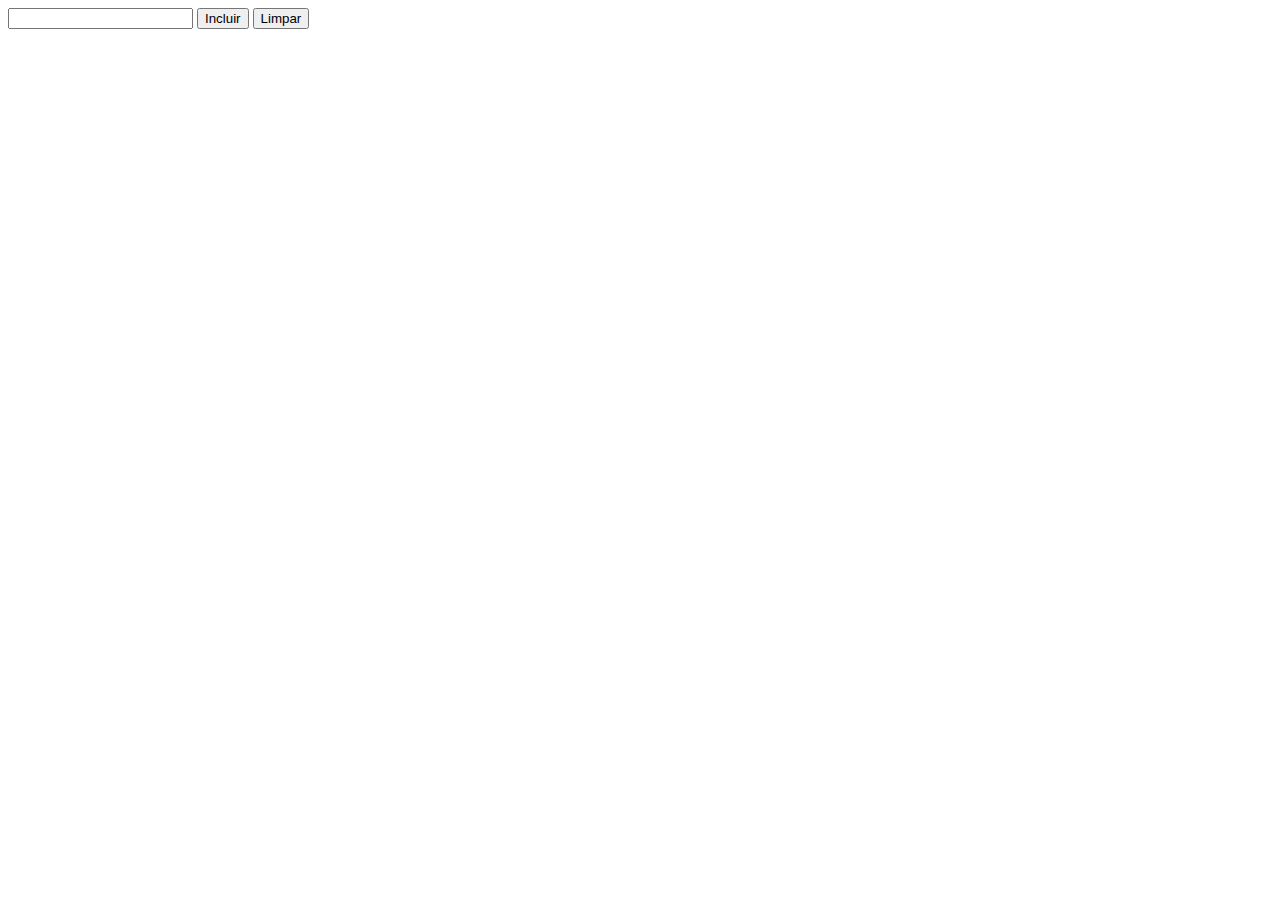
<file: exercicio.html>
<!DOCTYPE html>
<html>
<head>
	<title> Local Storage</title>
</head>
<body>

	<form>
		<input type="text" id="input">
		<button type="button" id="botao" onclick="addLocalStorage()"> Incluir </button>
		<button type="button" id="botao" onclick="deleteLocalStorage()"> Limpar </button>
	</form>

	<script type="text/javascript">
		var conteudos = [] 

		function addLocalStorage(){

			var inputBotao = document.querySelector("#input").value;
			var salvos = localStorage.getItem('nome');

			conteudos.push(inputBotao)

			localStorage.setItem('nome', JSON.stringify(conteudos))
		}

		function deleteLocalStorage(){
			localStorage.setItem('nome',"")
		}

	</script>
</body>
</html>
</file>
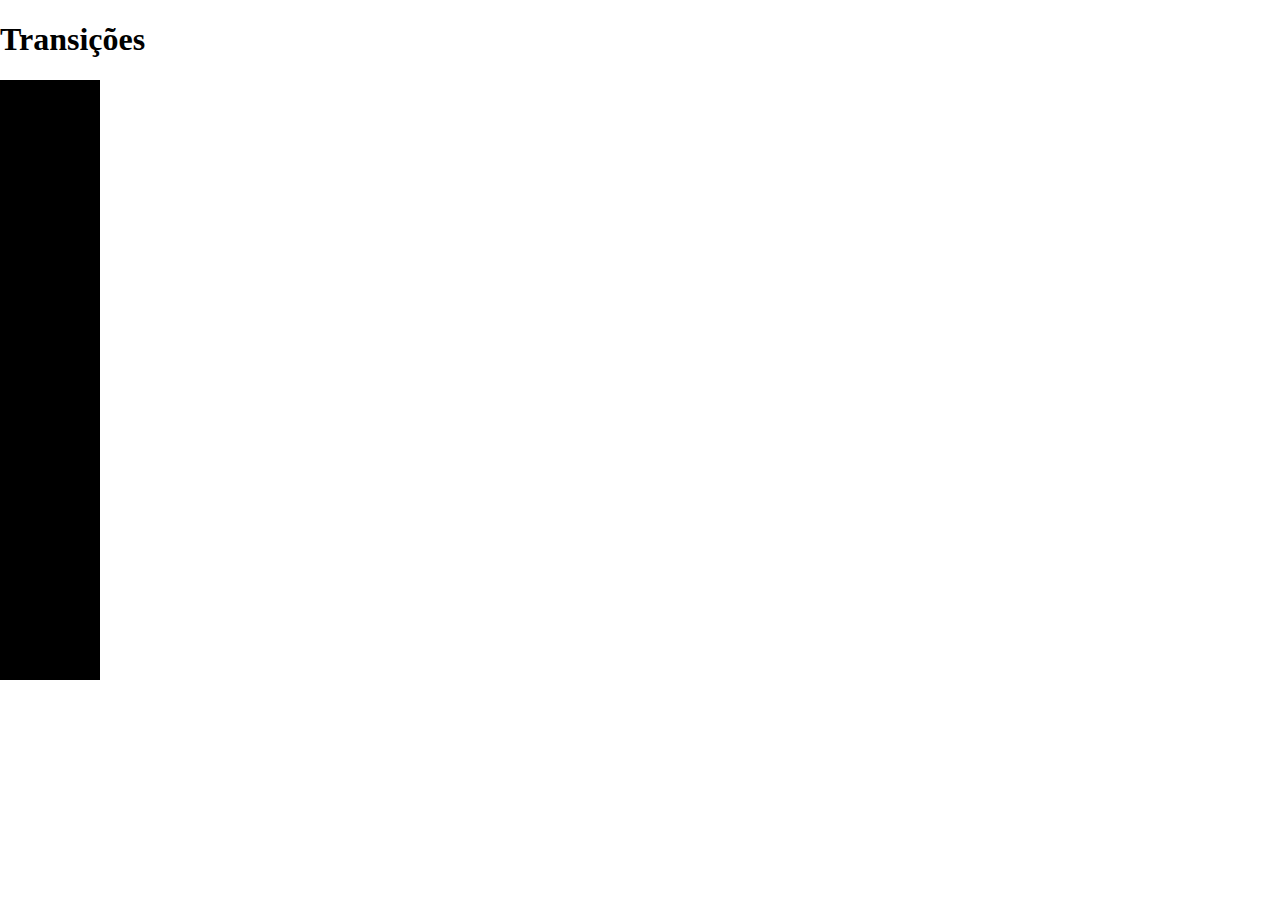
<file: index2.html>
<!DOCTYPE html>
<html lang="pt-br">
<head>
	<title>Filmes</title>
	<meta charset="UTF-8">
	<!-- Normalize CSS -->
	<link rel="stylesheet" type="text/css" href="css/normalize.css">
	<!-- Estilo Customizado -->
	<link rel="stylesheet" type="text/css" href="css/estilo.css">


    <!-- [if IE]>
    	<script src="http://html5shim.googlecode.com/svn/trunk/html5.js"></script>
    <![endif]-->

</head>
<body>
	<h1>Transições</h1>

	<div id="box-transicao" name="menu">
	
	
	</div>
</body>
</html>
</file>
<file: css/estilo.css>
#box-transicao{
	width: 100px;
	height: 600px;
	background: black;

}


#box-transicao:hover{
	width: 400px;
	/*background: black;*/
	transition: background 3s, width 1s; /*all para todas*/
	background: orange;
}
#box-transicao botoes-menu:hover {
	color: orange;
	transition: all;
}	

#menu{
	color: red;
}

.exibe {
	opacity: 0;
	visibility: hidden;
	-webkit-transition: opacity 0.5s linear;
	-moz-transition: opacity 0.5s linear;
	-o-transition: opacity 0.5s linear;
	transition: opacity 0.5s linear;
}	
/*.grow:hover
{
	-webkit-transform: scale(1.5);
	-ms-transform: scale(1.5);
	transform: scale(1.5);


	}*/
	.grow {
		/*display: inline-block;*/
		/*vertical-align: middle;*/
		/*-webkit-transform: translateZ(0);*/
		/*transform: translateZ(0);*/
		/*-webkit-transform: scale(1);*/
		transform: scale(1);
		/*box-shadow: 0 0 1px rgba(0, 0, 0, 0);*/
		/*-webkit-backface-visibility: hidden;*/
		/*backface-visibility: hidden;*/
		/*-moz-osx-font-smoothing: grayscale;*/
		-webkit-transition-duration: 0.3s;
		/*	transition-duration: 0.3s;*/
		-webkit-transition-property: transform;
		transition-property: transform;

	}
	.grow:hover, .grow:focus, .grow:active {
		-webkit-transform: scale(1.5);
		transform: scale(1.5);
		position: relative;
		z-index:1;
	}


	.modo:hover .exibe {
		visibility: visible;
		opacity: 1;
		position: absolute;
		color: red;
	}

	.descricao {
		opacity: 0;
		visibility: hidden;
		-webkit-transition: opacity 0.5s linear;
		-moz-transition: opacity 0.5s linear;
		-o-transition: opacity 0.5s linear;
		transition: opacity 0.5s linear;
	}
	.item:hover .descricao {
		visibility: visible;
		opacity: 1;
	}
	.modo{
		border: 1px solid;
	}
	.show-image{
		border: 1px solid;
	}


	div.show-image {
		position: relative;
		float:left;
		margin:5px;

	}
	div.show-image:hover img{
		opacity:0.7;
		-webkit-transition-duration: 0.3s;
		border: 3px solid;
	}
	div.show-image:hover input {
		display: block;
	}
	div.show-image input {
		position:absolute;
		display:none;
	}
	
	div.show-image input.update {
		top:45%;
		left:0;
	}
	div.show-image input.add {
		top:45%;
		right:0%;
	}

	div.show-image:hover img {
		opacity: 0.7;
		-webkit-transition-duration: 0.3s;

	}
</file>
